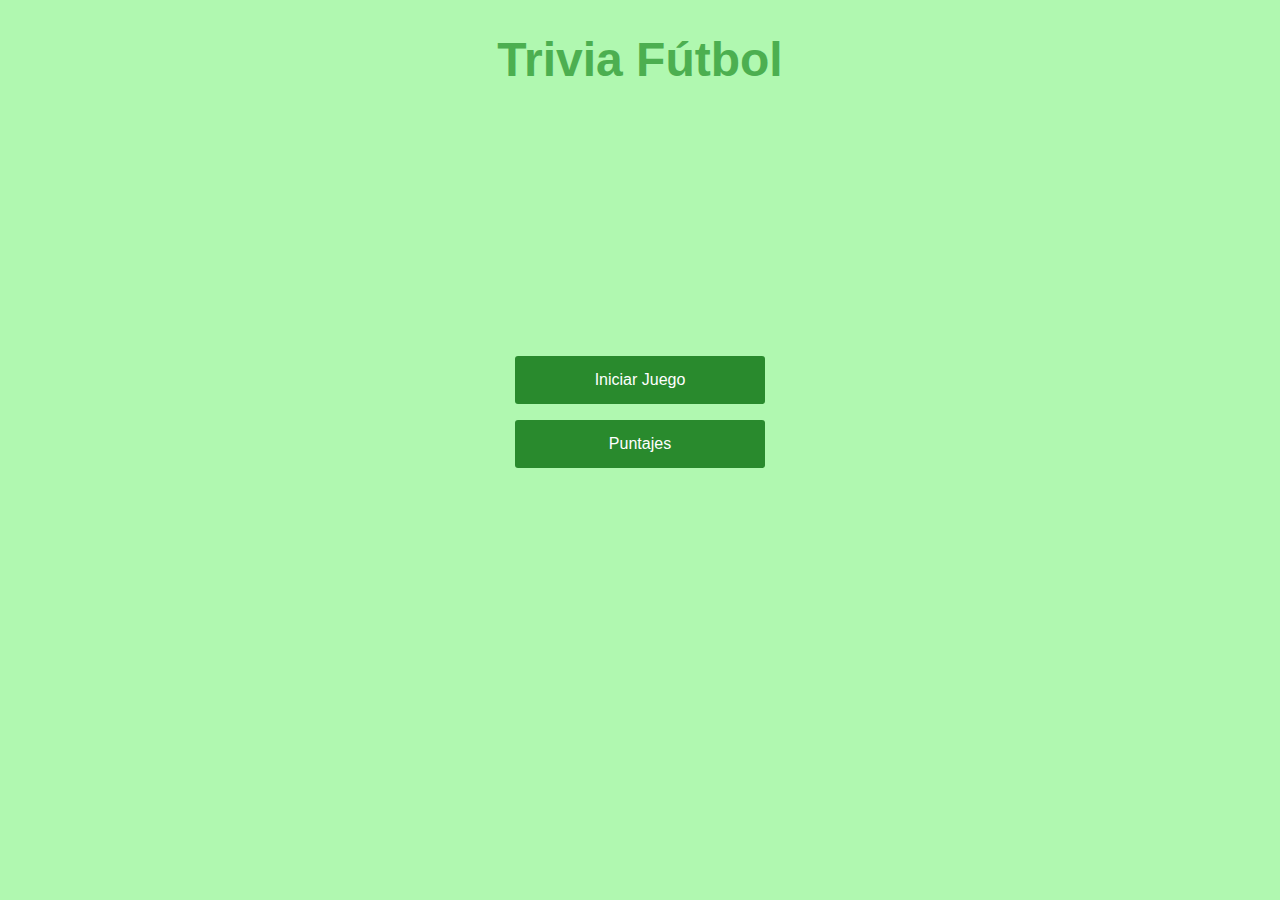
<file: index.html>
<!DOCTYPE html>
<html lang="en">
<head>
    <meta charset="UTF-8">
    <meta http-equiv="X-UA-Compatible" content="IE=edge">
    <meta name="viewport" content="width=device-width, initial-scale=1.0">
    <link rel="stylesheet" href="style.css">
    <title>Trivia Fútbol</title>
</head>
<body>
    <h1>Trivia Fútbol</h1>
    <div class="Juego">
        <button class="play">Iniciar Juego</button>
        <button class="puntajes">Puntajes</button>
    </div>
</body>
<script src="index.js"></script>

</html>
</file>
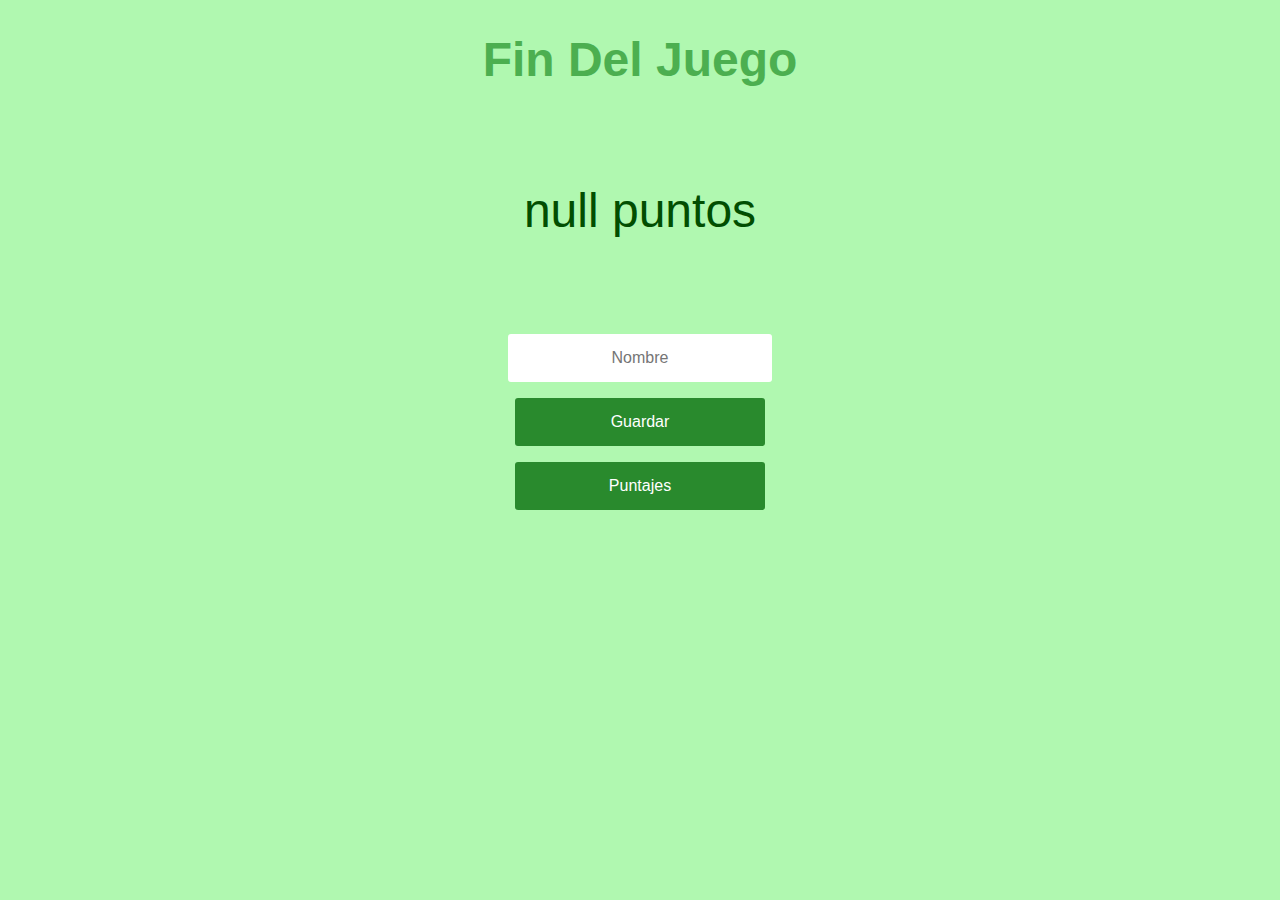
<file: finJuego.html>
<!DOCTYPE html>
<html lang="en">
<head>
    <meta charset="UTF-8">
    <meta http-equiv="X-UA-Compatible" content="IE=edge">
    <meta name="viewport" content="width=device-width, initial-scale=1.0">
    <link rel="stylesheet" href="style.css">
    <title>Trivia Fútbol - Juego Finalizado</title>
</head>
<body>
    <h1>Fin Del Juego</h1>
 <div class="finContenedor">
    <div class="puntajeFinal"></div>
    <p class="warning"></p>
    <input type="text" name="nombre" id="nombre" placeholder="Nombre" />
  <button  class="play" id="guardarPtsBtn" > Guardar </button>
  <button class="play" id="puntosBtn" > Puntajes </button>

</div>



</body>
<script src="finJuego.js"></script>
</html>
</file>
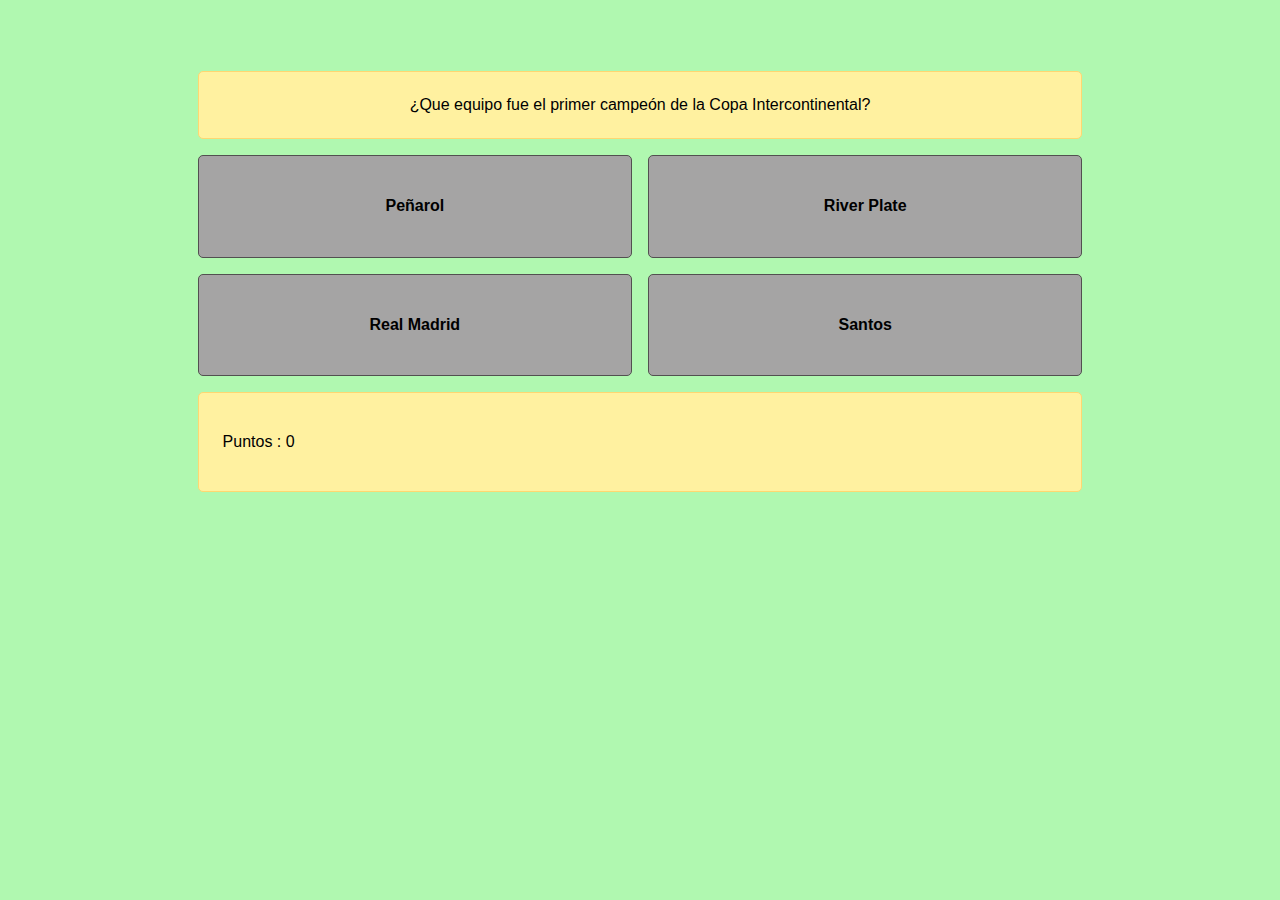
<file: juego.html>
<!DOCTYPE html>
<html lang="en">
<head>
    <meta charset="UTF-8">
    <meta http-equiv="X-UA-Compatible" content="IE=edge">
    <meta name="viewport" content="width=device-width, initial-scale=1.0">
    <link rel="stylesheet" href="style.css">
    <title>Trivia Fútbol - Jugar</title>
</head>
<body>
    <div class="contenido">
        <div class="pregunta"></div>
        <div class="respuestas">
            <div class="opcionContenedor" data-number="1"></div>
            <div Class="opcionContenedor" data-number="2"></div>
            <div class="opcionContenedor" data-number="3"></div>
            <div class="opcionContenedor" data-number="4"></div>
        </div>
        <div class="puntosDisplay"><p class="puntosActual">|</p> <p class="sumaPuntaje"></p></div>

    </div>
</body>

<script src="juego.js"></script>
</html>
</file>
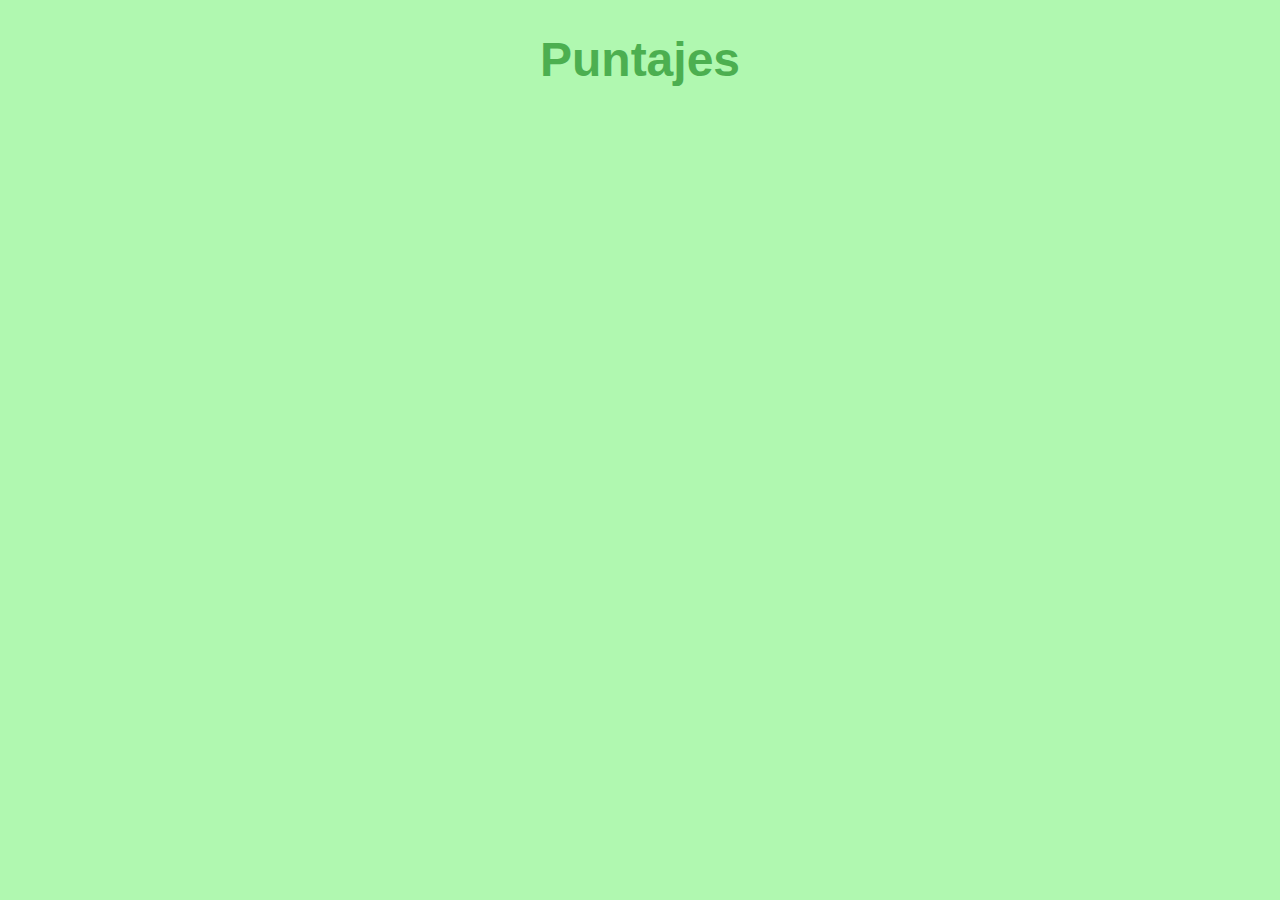
<file: puntajes.html>
<!DOCTYPE html>
<html lang="en">
<head>
    <meta charset="UTF-8">
    <meta http-equiv="X-UA-Compatible" content="IE=edge">
    <meta name="viewport" content="width=device-width, initial-scale=1.0">
    <link rel="stylesheet" href="style.css">
    <title>Trivia Fútbol - Puntajes</title>
</head>
<body>
    <h1>Puntajes</h1>

    <div class="lista"></div>
</body>
<script src="puntajes.js"></script>
</html>
</file>
<file: style.css>
body{
    background-color: #b0f8b0;
    font-family:'Segoe UI', Tahoma, Geneva, Verdana, sans-serif;
}

h1{
    color:#4CAF50;
    text-align: center;
    text-decoration: none;
    font-size:3em;
    
}


.puntajeFinal{
    display: flex;
    align-items: center;
    justify-content: center;
    font-size: 3em;
    color: rgb(1, 78, 1);
    

}

.sumaPuntaje{
    font-size: 1rem;
    
}

.Correcta {
    background-color: #28a745;
  }
  
  .Incorrecta {
    background-color: #dc3545;
  }


.contenido{
    width: 100%;
    height: 100%;
    display:grid;
    grid-template-columns: 1fr;
    grid-template-rows: 2fr 3fr;
}

.pregunta{
    margin-right: 15%;
    margin-left: 15%;
    margin-top: 5%;
    margin-bottom: 1em;
    display:flex;
	overflow:hidden;
	padding:1.5em;
    background-color:#fff1a0;
	border:1px solid #ffd771;
    border-radius: 5px;
    justify-content: center;
    align-items: center;
}

.respuestas{
    display:grid;
    grid-template-columns: 1fr 1fr;
    grid-template-rows: 1fr 1fr;
    column-gap: 1em;
    row-gap: 1em;
    margin-right: 15%;
    margin-left: 15%;
   
}

.puntosDisplay{
    margin-right: 15%;
    margin-left: 15%;
    margin-top: 1em;
    margin-bottom: 1em;
    display:flex;
	overflow:hidden;
	padding:1.5em;
    background-color:#fff1a0;
	border:1px solid #ffd771;
    border-radius: 5px;
    justify-content: space-between;
    align-items: center;
}



.opcionContenedor{
    display:flex;
    justify-content: center;
    align-items: center;
      padding:1em;
	-webkit-border-radius: 5px;
    border-radius: 5px;
    background-color:#a5a4a4;
	border:1px solid #525050;
    cursor:pointer;
    font-weight: bold;
}
.opcionContenedor:active{
    background-color:#636161;
}

.finContenedor{
       margin: auto;
          padding: 1em;
          display: flex;
         flex-direction: column;
         justify-content: space-around;
           align-items: center;
}


.lista{
    margin: auto;
    display: flex;
    justify-content: space-around;
    align-items: center;
    font-size: 2em;
}

 ul {
    list-style-type:none;
    padding:10px;
}



#nombre{
    padding: 15px 32px;
    text-align: center;
    text-decoration: none;
    display: block;
    font-size: 16px;
    border-radius: 3px;
    width: 200px;
    margin-top:1em;
    border:none;
}


.play, .puntajes{
    background-color: #298a2d;
    border: none;
    color: white;
    padding: 15px 32px;
    text-align: center;
    text-decoration: none;
    display: block;
    font-size: 16px;
    border-radius: 3px;
    width: 250px;
    margin-top:1em;

}

.play:hover{
    box-shadow: 0 12px 16px 0 rgba(0,0,0,0.24), 0 17px 50px 0 rgba(0,0,0,0.19);
}
.puntajes:hover{
    box-shadow: 0 12px 16px 0 rgba(0,0,0,0.24), 0 17px 50px 0 rgba(0,0,0,0.19);
}


.Juego{
    width: 100%;
    height: 100%;
    display: flex;
    flex-direction: column;
    align-items: center;
    justify-content: center;
    margin-top: 20%;
}
</file>
